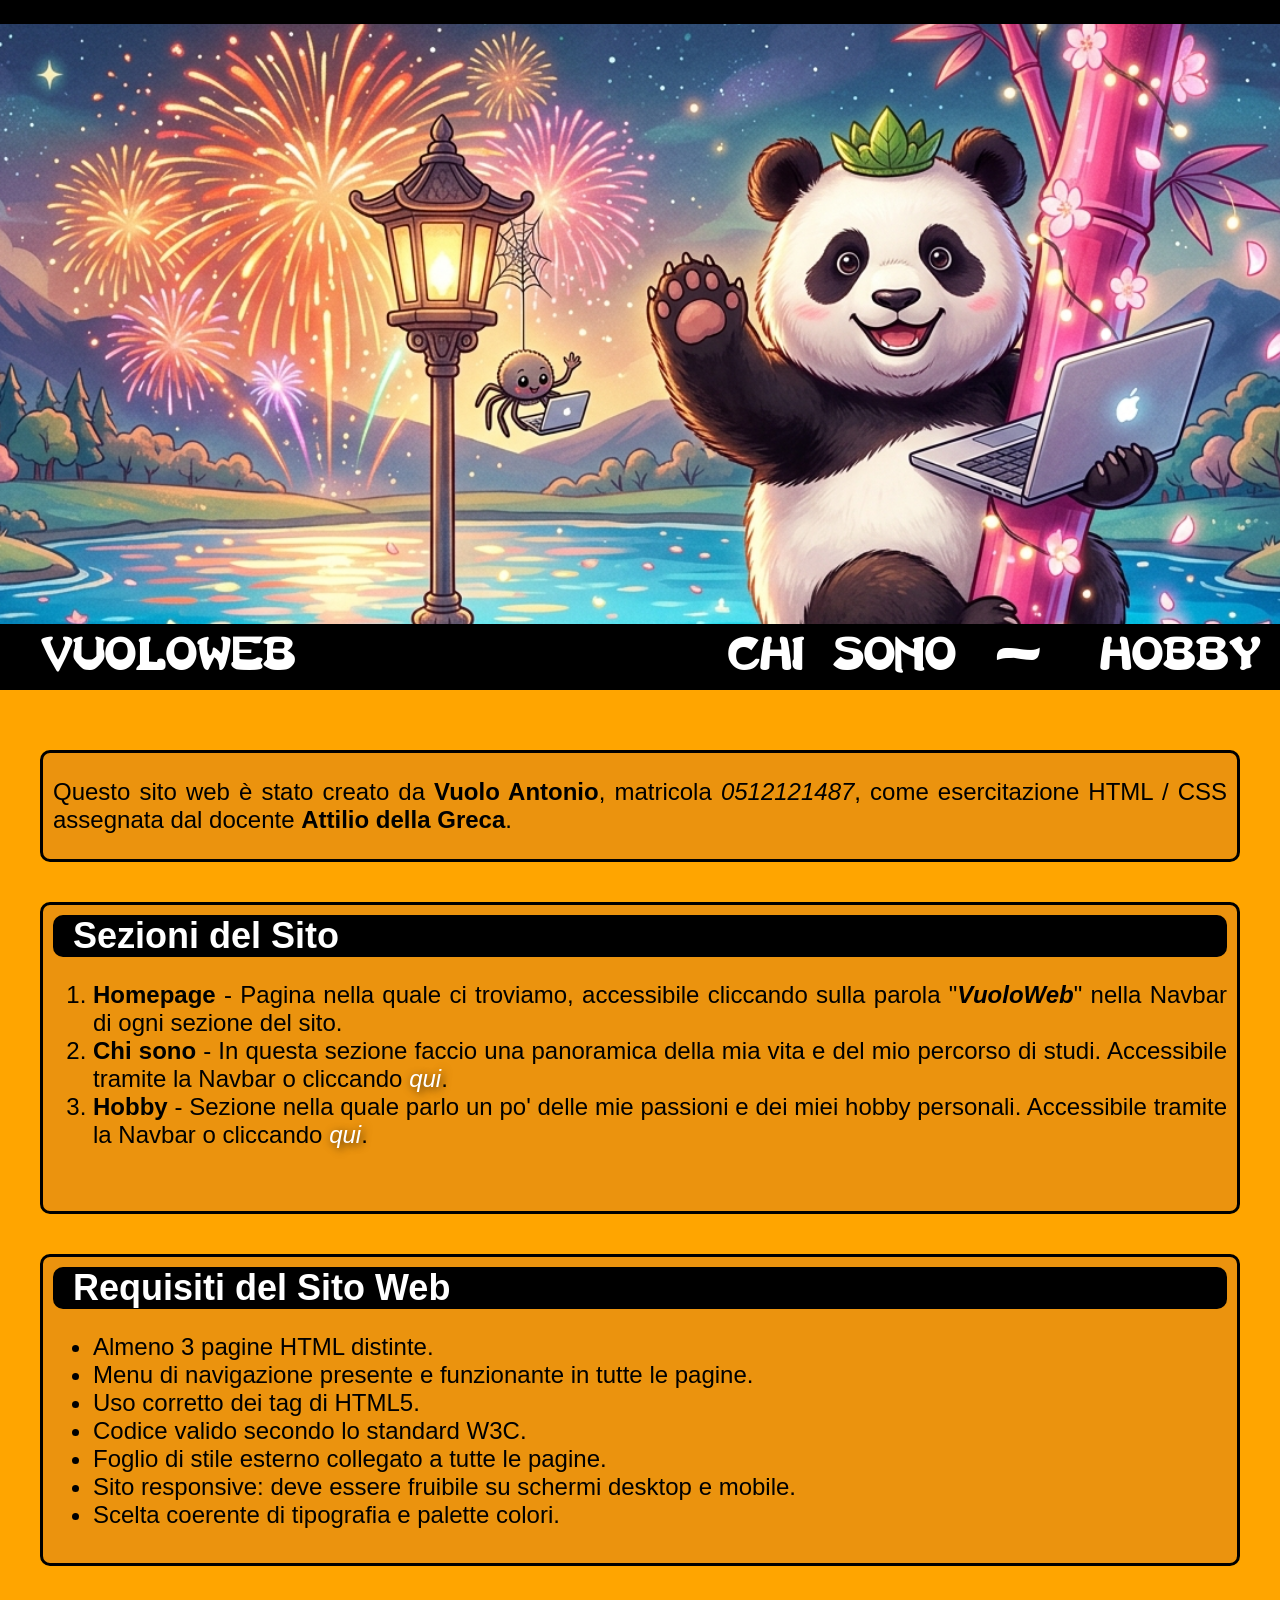
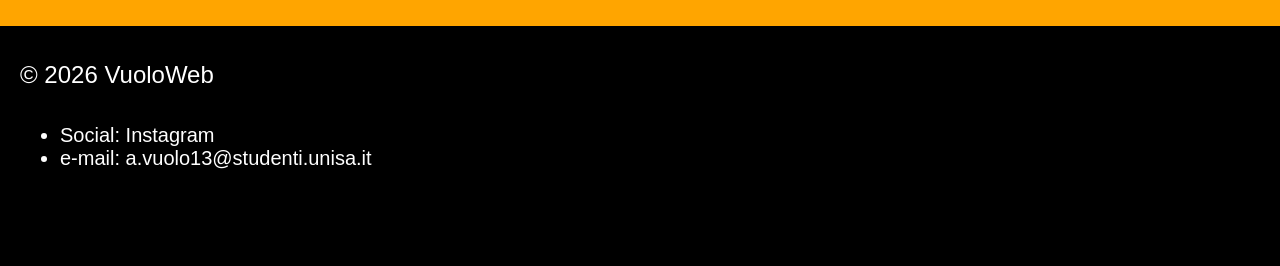
<file: index.html>
<!DOCTYPE html>
<html lang="it">
<head>
	<meta charset="UTF-8">
	<meta name="viewport" content="width=device-width, initial-scale=1.0">
	<link rel="stylesheet" href="stile.css" type="text/css">
	
	<title>VuoloWeb</title>
</head>


<body>
	<div class="Header"></div>
		
		
	<div class="Navbar">
    	<h1 class="logo"><a href="index.html">VuoloWeb</a></h1>
    		<div class="links">
				<h1><a href="Chi_sono.html">Chi sono</a> - <a href="Hobby.html">Hobby</a></h1>		
			</div>		
	</div>

	
	<div class="contenuto">
		
		<div class="scatola">
			<p>
			 	Questo sito web è stato creato da <span class="evidenzia">Vuolo Antonio</span>, matricola <span class="corsivo">
			 	0512121487</span>, come esercitazione HTML / CSS assegnata
			 	dal docente <span class="evidenzia">Attilio della Greca</span>.<br>		 	
			</p>
		</div>
			
		<div class="scatola">
			
			<h2>Sezioni del Sito</h2>
			<ol>
				<li><span class="evidenzia">Homepage</span> - Pagina nella quale ci troviamo, accessibile cliccando sulla parola 
					"<span class="evidenzia corsivo">VuoloWeb</span>" nella Navbar di ogni sezione del sito.</li>
				<li><span class="evidenzia">Chi sono</span> - In questa sezione faccio una panoramica della mia vita e del mio percorso
					di studi. Accessibile tramite la Navbar o cliccando <a href="Chi_sono.html"><span class="corsivo">qui</span></a>.</li>
				<li><span class="evidenzia">Hobby</span> - Sezione nella quale parlo un po' delle mie passioni e dei miei hobby personali. 
					Accessibile tramite la Navbar o cliccando <a href="Hobby.html"><span class="corsivo">qui</span></a>.</li>
			</ol>
			
			<br>
		</div>
			
		<div class="scatola">
			<h2>Requisiti del Sito Web</h2>
				<ul>
					<li>Almeno 3 pagine HTML distinte.</li>
					<li>Menu di navigazione presente e funzionante in tutte le pagine.</li>
					<li>Uso corretto dei tag di HTML5.</li>
					<li>Codice valido secondo lo standard W3C.</li>
					<li>Foglio di stile esterno collegato a tutte le pagine.</li>
					<li>Sito responsive: deve essere fruibile su schermi desktop e mobile.</li>
					<li>Scelta coerente di tipografia e palette colori.</li>
				</ul>
		</div>
		
	</div>
	
	
	<div class="footer">
		<p>© 2026 VuoloWeb</p>

		<ul>
			<li>Social: <a href="https://www.instagram.com/drawing_astaroth?igsh=MXQ1emc0Nmt1dXJ1Yw%3D%3D&utm_source=qr">Instagram</a></li>
			<li>e-mail: <a href="mailto:a.vuolo13@studenti.unisa.it">a.vuolo13@studenti.unisa.it</a></li>
		</ul>
		
	</div>
</body>
</html>
</file>
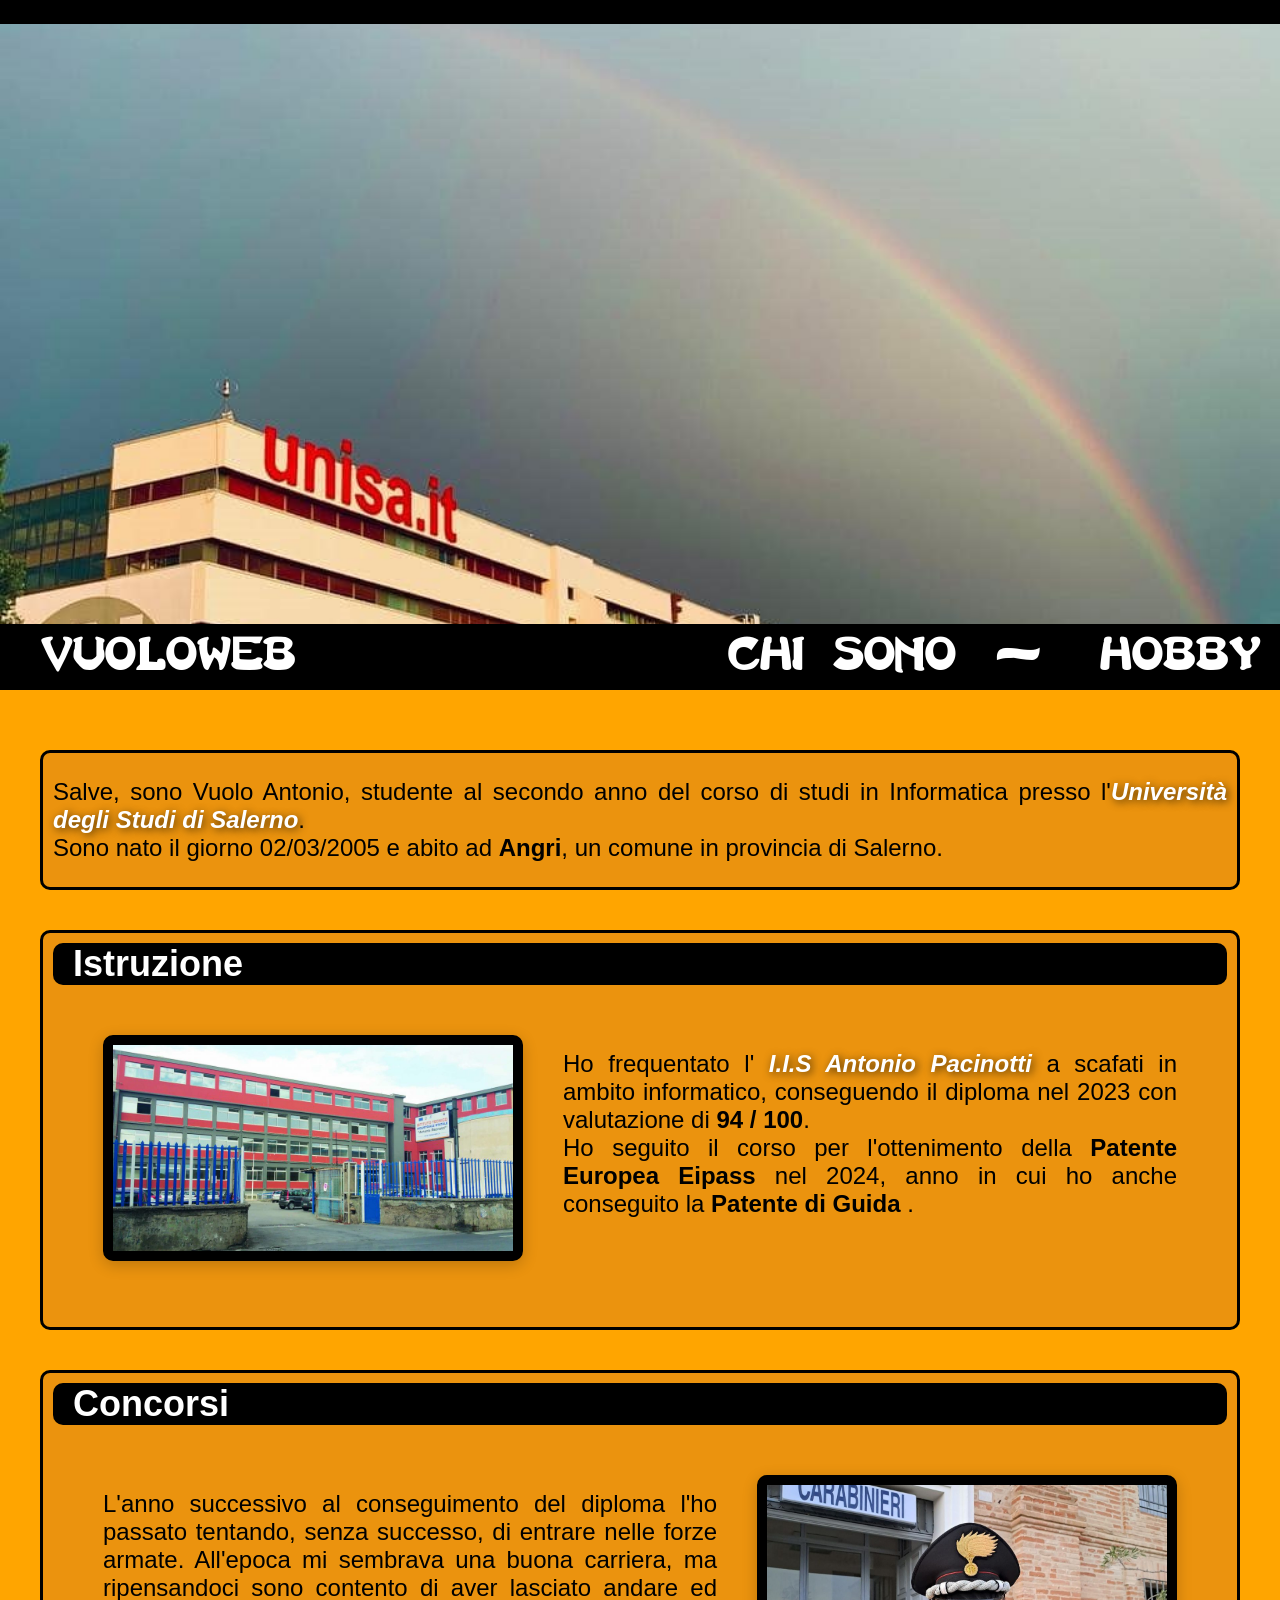
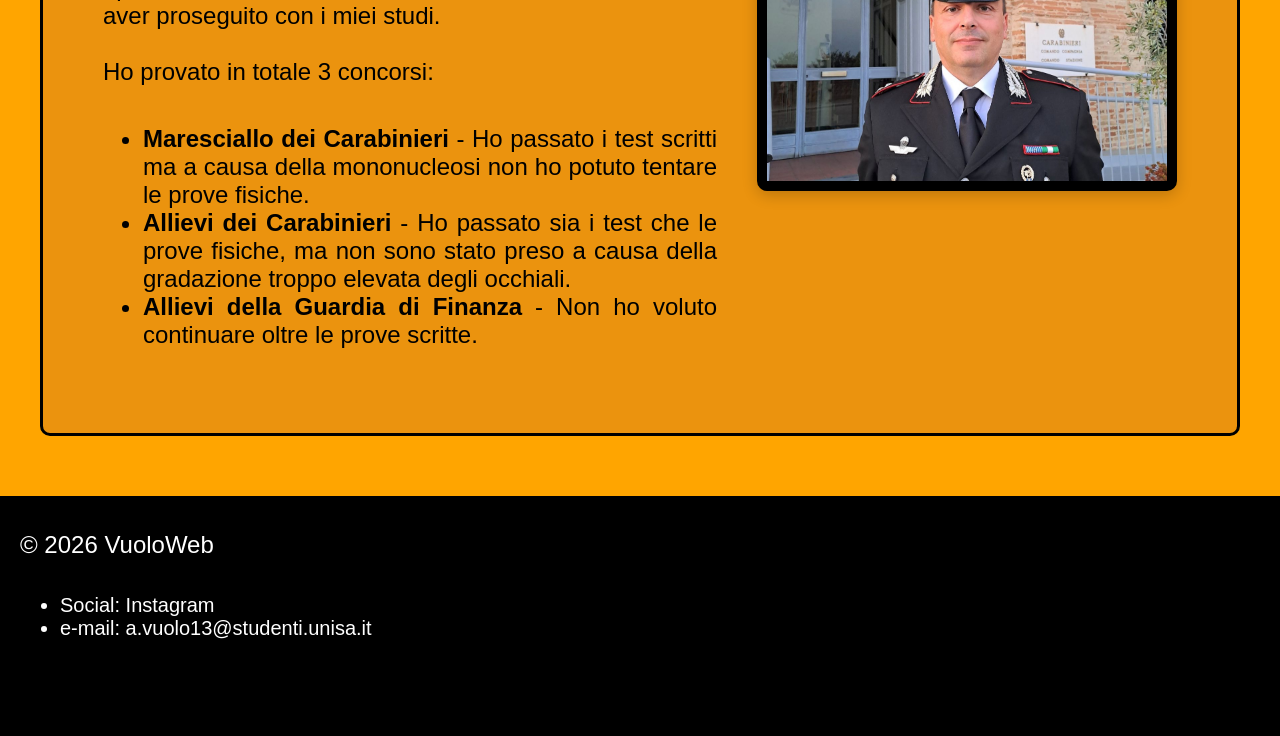
<file: Chi_sono.html>
<!DOCTYPE html>
<html lang="it">

<head>
	<meta charset="UTF-8">
	<meta name="viewport" content="width=device-width, initial-scale=1.0">
	<link rel="stylesheet" href="stile.css" type="text/css">
	<title>Chi Sono</title>
</head>


<body>
	<div class="Header2"></div>
	
	
	<div class="Navbar">
    	<h1 class="logo"><a href="index.html">VuoloWeb</a></h1>
    		<div class="links">
				<h1><a href="Chi_sono.html">Chi sono</a> - <a href="Hobby.html">Hobby</a></h1>		
			</div>		
	</div>
	
	
	<div class="contenuto">
		<div class="scatola">
			<p>
				Salve, sono Vuolo Antonio, studente al secondo anno del corso di studi in 
				Informatica presso l'<a href="https://www.unisa.it/"><span class="evidenzia corsivo">Università 
				degli Studi di Salerno</span></a>.<br>
				Sono nato il giorno 02/03/2005 e abito ad <span class="evidenzia">Angri</span>, un comune 
				in provincia di Salerno.<br>
			</p>
		</div>
		
		<div class="scatola">
			<h2>Istruzione</h2>
			<div class="immagine_con_testo">	
				<div class="Immagine_testo">
					<img src="Immagini/pacinotti.jpg">
				</div>	
				<div class="testo_Immagine">
					<p>
						Ho frequentato l'<span class="evidenzia corsivo">
						<a href="https://www.itipacinotti.edu.it/">I.I.S Antonio Pacinotti 
						</a></span> a scafati in ambito informatico, conseguendo il diploma nel 2023 con valutazione
						 di <span class="evidenzia">94 / 100</span>.<br>
						 Ho seguito il corso per l'ottenimento della <span class="evidenzia">
						 Patente Europea Eipass</span> nel 2024, anno in cui ho anche conseguito la <span class="evidenzia">Patente di Guida </span>.
					</p>
				</div>
			</div>			
		</div>
		
		<div class="scatola">
			<h2>Concorsi</h2>
			<div class="immagine_con_testo">	
				<div class="testo_Immagine">
					<p>
						L'anno successivo al conseguimento del diploma l'ho passato tentando, 
						senza successo, di entrare nelle forze armate. All'epoca mi sembrava una
						buona carriera, ma ripensandoci sono contento di aver lasciato andare ed 
						aver proseguito con i miei studi.<br><br>
						Ho provato in totale 3 concorsi:
					</p>
						<ul>
							<li><span class="evidenzia">Maresciallo dei Carabinieri</span> - Ho passato i 
								test scritti ma a causa della mononucleosi non ho potuto tentare le prove fisiche.</li>
							<li><span class="evidenzia">Allievi dei Carabinieri</span> - Ho passato sia i
								 test che le prove fisiche, ma non sono stato preso a causa della gradazione troppo elevata 
								 degli occhiali.</li>
							<li><span class="evidenzia">Allievi della Guardia di Finanza</span> - Non ho voluto 
								continuare oltre le prove scritte.
						</ul>
				</div>
				<div class="Immagine_testo">
					<a href="https://www.carabinieri.it/"><img src="Immagini/carabinieri.jpg"></a>
				</div>	
			</div>			
		</div>
			
	</div>
		
		
	<div class="footer">
		<p>© 2026 VuoloWeb</p>

		<ul>
			<li>Social: <a href="https://www.instagram.com/drawing_astaroth?igsh=MXQ1emc0Nmt1dXJ1Yw%3D%3D&utm_source=qr">Instagram</a></li>
			<li>e-mail: <a href="mailto:a.vuolo13@studenti.unisa.it">a.vuolo13@studenti.unisa.it</a></li>
		</ul>
		
	</div>
</body>
</html>
</file>
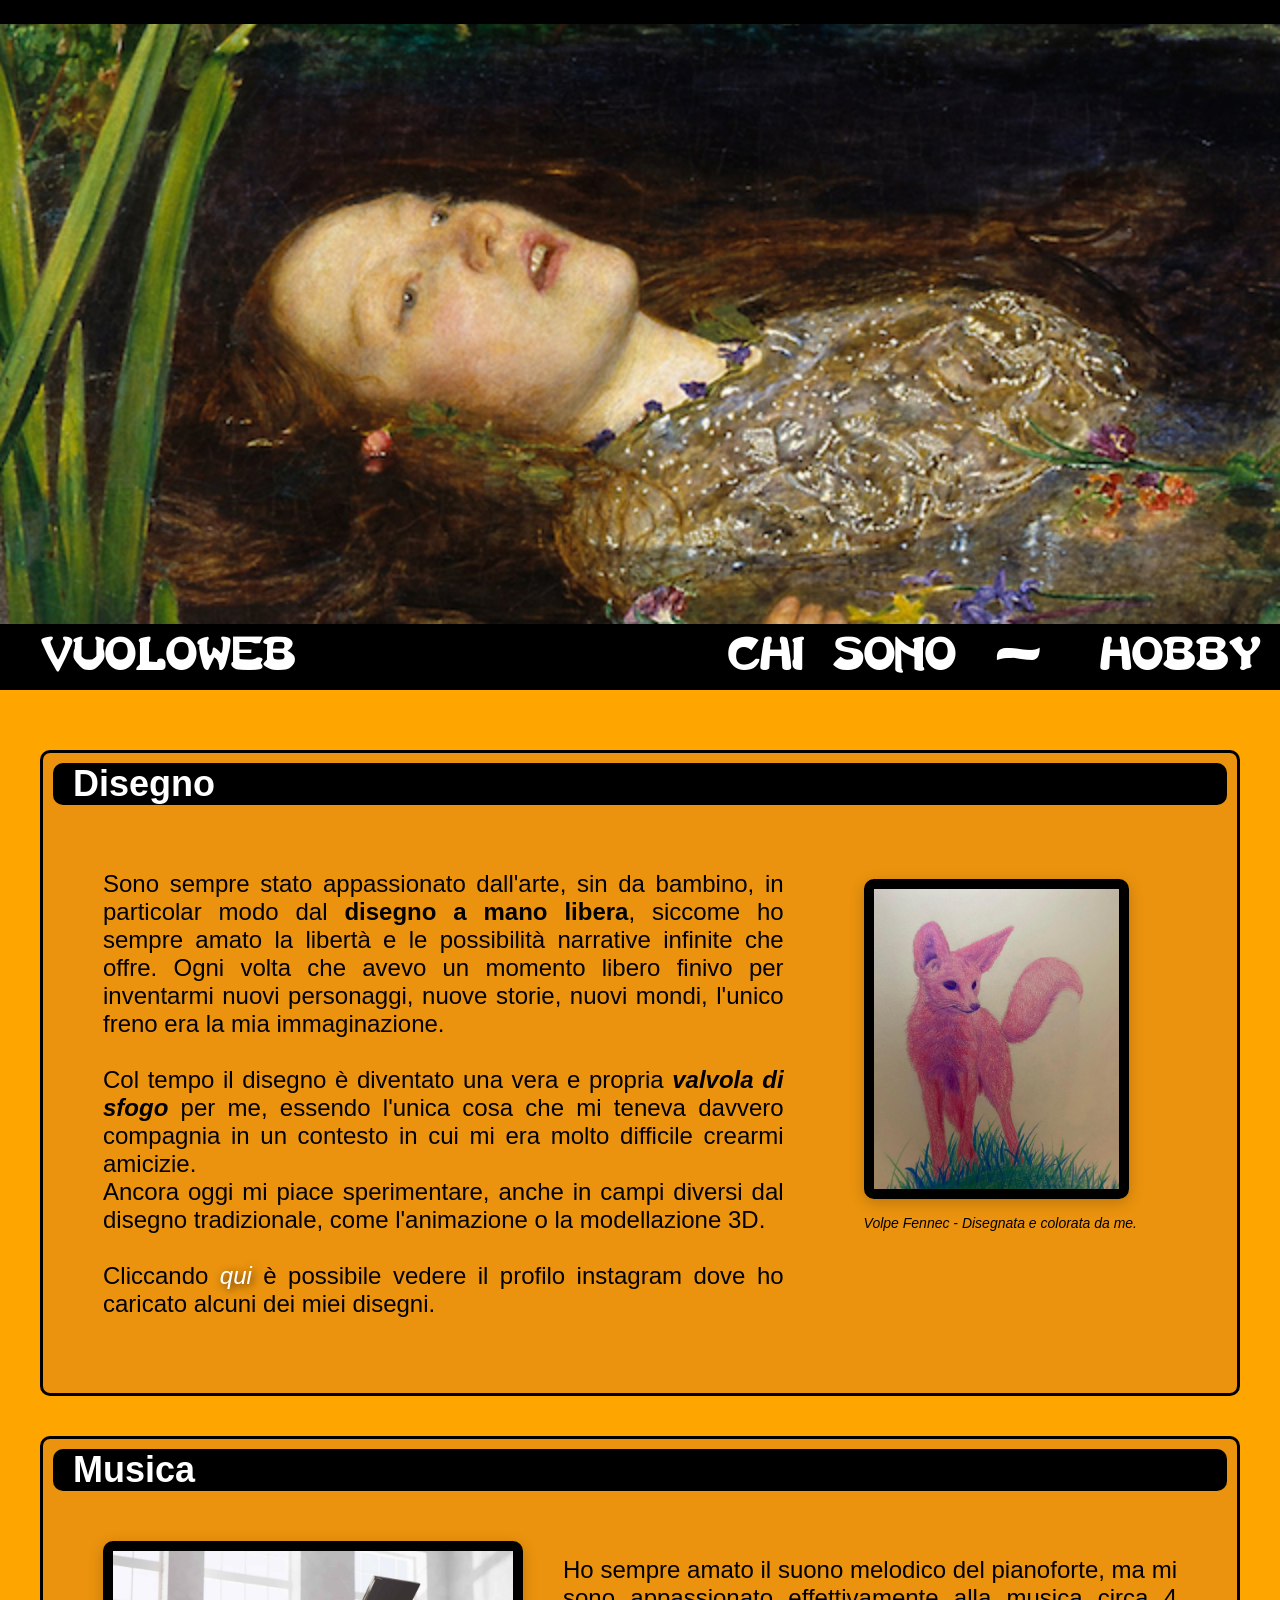
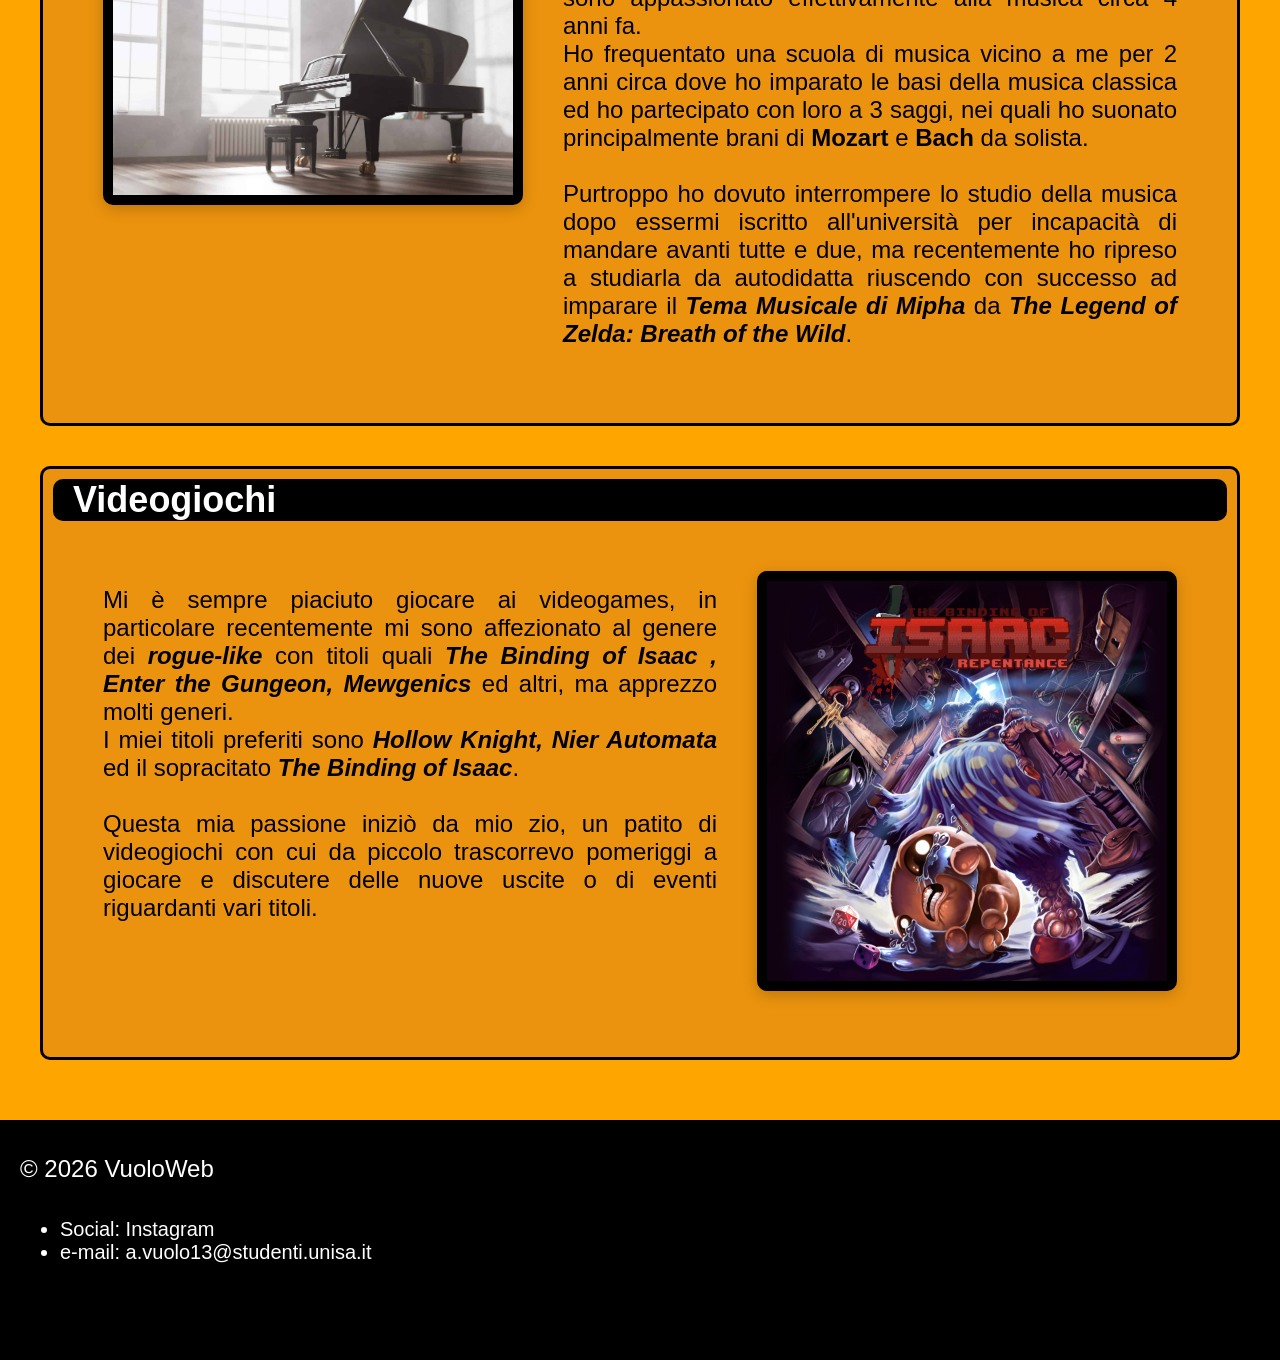
<file: Hobby.html>
<!DOCTYPE html>
<html lang="it">

<head>
	<meta charset="UTF-8">
	<meta name="viewport" content="width=device-width, initial-scale=1.0">
	<link rel="stylesheet" href="stile.css" type="text/css">
	<title>Hobby</title>
</head>


<body>


	<div class="Header3"></div>
	

	<div class="Navbar">
    	<h1 class="logo"><a href="index.html">VuoloWeb</a></h1>
    		<div class="links">
				<h1><a href="Chi_sono.html">Chi sono</a> - <a href="Hobby.html">Hobby</a></h1>		
			</div>		
	</div>

	
	<div class="contenuto">
		<div class="scatola">
			<h2>Disegno</h2>
			<div class="immagine_con_testo">	
				<div class="testo_Immagine">
					<p>
						Sono sempre stato appassionato
						dall'arte, sin da bambino, in particolar modo dal <span class="evidenzia">disegno a mano libera</span>, 
						siccome ho sempre amato la libertà e le possibilità narrative infinite che offre. 
						Ogni volta che avevo un momento libero finivo per inventarmi nuovi personaggi, nuove storie, nuovi mondi, 
						l'unico freno era la mia immaginazione.<br><br>
						
						Col tempo il disegno è diventato una vera e propria <span class="evidenzia"><span class="corsivo">valvola di sfogo </span></span>
						per me, essendo l'unica cosa che mi teneva davvero compagnia in un contesto in cui mi era molto difficile crearmi amicizie.<br>
						
						Ancora oggi mi piace sperimentare, anche in campi diversi dal disegno tradizionale, come l'animazione o 
						la modellazione 3D.<br><br>
						
						Cliccando <a href="https://www.instagram.com/gianpancrazioy?igsh=MW9raXpuNWowODV6ZQ%3D%3D&utm_source=qr"><span class="corsivo">qui
						</span></a> è possibile vedere il profilo instagram dove ho caricato alcuni dei miei disegni.
					</p>
				</div>
				<div class="Immagine_testo2">
					<figure class="Disegno">				
						<img src="Immagini/volpe.jpeg" alt="Disegno_mio">
						<figcaption>Volpe Fennec - Disegnata e colorata da me.</figcaption>
					</figure>
				</div>	
			</div>
		</div>
		
		<div class="scatola">
			<h2>Musica</h2>
			<div class="immagine_con_testo">	
				<div class="Immagine_testo3">				
						<img src="Immagini/piano.jpg" alt="Piano">
				</div>	
				<div class="testo_Immagine">
					<p>
						Ho sempre amato il suono melodico del pianoforte, ma mi sono appassionato effettivamente alla musica 
						circa 4 anni fa.<br>
						 
						 Ho frequentato una scuola di musica vicino a me per 2 anni circa dove ho imparato le basi della musica classica ed ho partecipato
						  con loro a 3 saggi, nei quali ho suonato principalmente brani di <span class="evidenzia">
						 Mozart</span> e <span class="evidenzia">Bach</span> da solista.<br><br>
						  
						 Purtroppo ho dovuto interrompere lo studio della musica dopo essermi iscritto all'università per incapacità 
						 di mandare avanti tutte e due, ma recentemente ho ripreso a studiarla da autodidatta riuscendo con successo 
						 ad imparare il <span class="evidenzia"><span class="corsivo">Tema Musicale di Mipha</span></span> 
						 da <span class="evidenzia"><span class="corsivo">The Legend of Zelda: Breath of the Wild</span></span>.
					</p>
				</div>
			</div>
		</div>
		
		<div class="scatola">
			<h2>Videogiochi</h2>
			<div class="immagine_con_testo">	
				<div class="testo_Immagine">
					<p>
						Mi è sempre piaciuto giocare ai videogames, in particolare recentemente mi sono affezionato al genere dei 
						<span class="corsivo evidenzia">rogue-like</span> con titoli quali <span class="corsivo evidenzia">The Binding of Isaac
						, Enter the Gungeon, Mewgenics</span> ed altri, ma apprezzo molti generi. <br>
						I miei titoli preferiti sono <span class=" corsivo evidenzia">Hollow Knight, Nier Automata </span>ed il 
						sopracitato <span class="corsivo evidenzia">The Binding of Isaac</span>.<br><br>
						<!-- Anche se non rientrano nei miei preferiti, sono comunque affezionato a molti altri titoli, tra cui  
						<span class="corsivo evidenzia">Genshin Impact</span>, un gacha di stampo orientale di cui riconosco ogni 
						singolo difetto, ma tramite cui ho potuto conoscere la 
						mia ragazza.<br><br>-->
						Questa mia passione iniziò da mio zio, un patito di videogiochi con cui da piccolo trascorrevo pomeriggi a 
						giocare e discutere delle nuove uscite o di eventi riguardanti vari titoli.
					</p>
				</div>
				<div class="Immagine_testo">
					<img src="Immagini/isaac.jpg">
				</div>	
			</div>			
		</div>
		
	</div>


	<div class="footer">
		<p>© 2026 VuoloWeb</p>

		<ul>
			<li>Social: <a href="https://www.instagram.com/drawing_astaroth?igsh=MXQ1emc0Nmt1dXJ1Yw%3D%3D&utm_source=qr">Instagram</a></li>
			<li>e-mail: <a href="mailto:a.vuolo13@studenti.unisa.it">a.vuolo13@studenti.unisa.it</a></li>
		</ul>
		
	</div>

</body>
</html>
</file>
<file: stile.css>
@charset "UTF-8";

@font-face {
    font-family: "LastNinja";
    src: url("Font/LASTNINJ.ttf") format("truetype");
}

html {
    font-size: 62.5%; /*Rende 1rem = 10px*/
    min-height: 100%;
    margin: 0;
}

p {
    font-family: "helvetica", "Times New Roman", sans-serif;
    font-size: 2.4rem;
    margin: 0;
    padding: 1.5rem 0;
}

h2 {
    font-family: "Helvetica", "times new roman", sans-serif;
    font-size: 4.8rem; 
    margin: 0;
    padding: 0;
}

h2 {
    font-family: "Helvetica", "times new roman", sans-serif;
    font-size: 3.6rem;
    color: white;
    background-color: black;
    border-radius: 1rem;
    margin: 0;
    padding: 0 2rem;
}

.evidenzia {
    font-weight: bold;
}

.corsivo {
    font-style: italic;
}

body {
    display: flex;
    flex-direction: column;
    background-color: Orange;
    font-size: 2.4rem;
    margin: 0;
    padding: 0;
    font-family: "helvetica", "times new roman", Sans-serif;
}

.contenuto {
    flex: 1;
    padding: 0 2rem; 
    box-sizing: border-box;
    text-align: justify;
    margin: 2rem 2rem 2rem;
}

.Header, .Header2, .Header3 {
    background-attachment: fixed;
    background-size: cover;
    background-repeat: no-repeat;
    height: 60rem; 
    width: 100%;
    background-color: red;
    border-top: 2.4rem solid black; 
}

.Header  { 
	background-image: url("Immagini/panda.png"); 
	background-position: center; 
	}
	
.Header2 { 
	background-image: url("Immagini/unisa.jpg"); 
	background-position: 0 90%; 
	}
	
.Header3 { 
	background-image: url("Immagini/ophelia.jpg"); 
	background-position: 0 90%; 
	}

.Navbar {
    position: sticky;
    top: 0;
    z-index: 1000;
    color: white;
    background-color: black;
    padding: 0.8rem 2rem; 
    width: 100%;
    display: flex;
    justify-content: space-between;
    align-items: center;
    box-sizing: border-box;
    margin: 0;
}

.Navbar h1 {
    font-family: "LastNinja", sans-serif;
    font-size: 5.0rem;
    margin: 0;
    padding: 0;
    line-height: 1;
}

.Navbar a {
    color: white !important;
    text-decoration: none;
    font-family: "LastNinja", sans-serif;
    font-size: 3.5rem; 
    margin-left: 2rem;  
    line-height: 1;
    /*Serviva per aggiustare la centratura della navbar, probabilmente sbagliata a causa di lastninja*/
    display: inline-block; 
    transform: translateY(-30%);	
}

.footer {
    background-color: black;
    font-size: 2rem;
    color: white;
    margin: 0;
    padding: 2rem;
    height: 20rem;
}

.footer a {
    color: white !important;
    text-decoration: none;
    font-family: "helvetica", "times new roman", sans-serif;
}

/* Scatole immagine e testo */
.immagine_con_testo {
    display: flex;
    gap: 4rem;      
    padding: 5rem; 
    margin: 0 auto;
}

.Immagine_testo img, .Immagine_testo3 img {
    width: 40rem;   
    border: 1rem solid black; 
    box-shadow: 0 0.4rem 1.5rem rgba(0,0,0,0.2);
    border-radius: 1rem;
}

.Immagine_testo2 img {
    width: 24.5rem; 
    border: 1rem solid black; 
    box-shadow: 0 0.4rem 1.5rem rgba(0,0,0,0.2);
    border-radius: 1rem;
}

.testo_Immagine {
    flex: 1;
}

.figure {
    margin: 2rem auto; 
    max-width: 100%;
}

figcaption {
    margin-top: 1rem; 
    font-size: 1.4rem;
    font-style: italic;
    color: black;
}

.scatola {
	border: 0.3rem solid black;
    padding: 1rem;
    margin: 4rem 0;
    border-radius: 1rem;
    background-color: #EB930E;
}

/*-------------------------------------- PARTE PER RENDERE SITO RESPONSIVE DA MOBILE --------------------------------------*/

@media (max-width: 768px) {
    .Header, .Header2, .Header3 {
        height: 30rem; 
        background-attachment: scroll; 
        border-top: 1.2rem solid black; 
    }

    .Navbar {
        flex-direction: column; 
        align-items: center;    
        padding: 1.5rem 1rem;  
        height: auto;           
        gap: 1rem;          
    }

    .Navbar h1 {
        font-size: 3.0rem;     
        text-align: center;
        line-height: 1.2;
    }

    .Navbar div, .Navbar nav { 
        display: flex;
        justify-content: center;
        flex-wrap: wrap;       
        gap: 1.5rem;         
    }

    .Navbar a {
        font-size: 1.8rem;      
        margin-left: 0;       
        padding: 0.5rem;
    }

    .immagine_con_testo {
        flex-direction: column; 
        padding: 2rem;
        gap: 2rem;
        text-align: justify;
    }

    .Immagine_testo img, .Immagine_testo2 img, .Immagine_testo3 img {
        width: 100%;      
        max-width: 30rem; 
        margin: 0 auto;
    }

    body {
        font-size: 1.8rem; 
    }
    
    h2 {
        font-size: 3.2rem;
        text-align: justify;
    }
    
    .contenuto {
        text-align: justify;
        hyphens: auto; 
        margin: 1rem;  
        padding: 0 1rem;
    }
}

/*-------------------------------------- PARTE PER I LINK --------------------------------------*/

a:link, a:visited {
    text-shadow: 0.2rem 0.2rem 0.8rem rgba(0, 0, 0, 0.7);
    color: white !important;
    text-decoration: none;
}

a:hover {
    text-shadow: 0.2rem 0.2rem 0.8rem rgba(0, 0, 0, 0.7);
    color: red !important;
}
</file>
